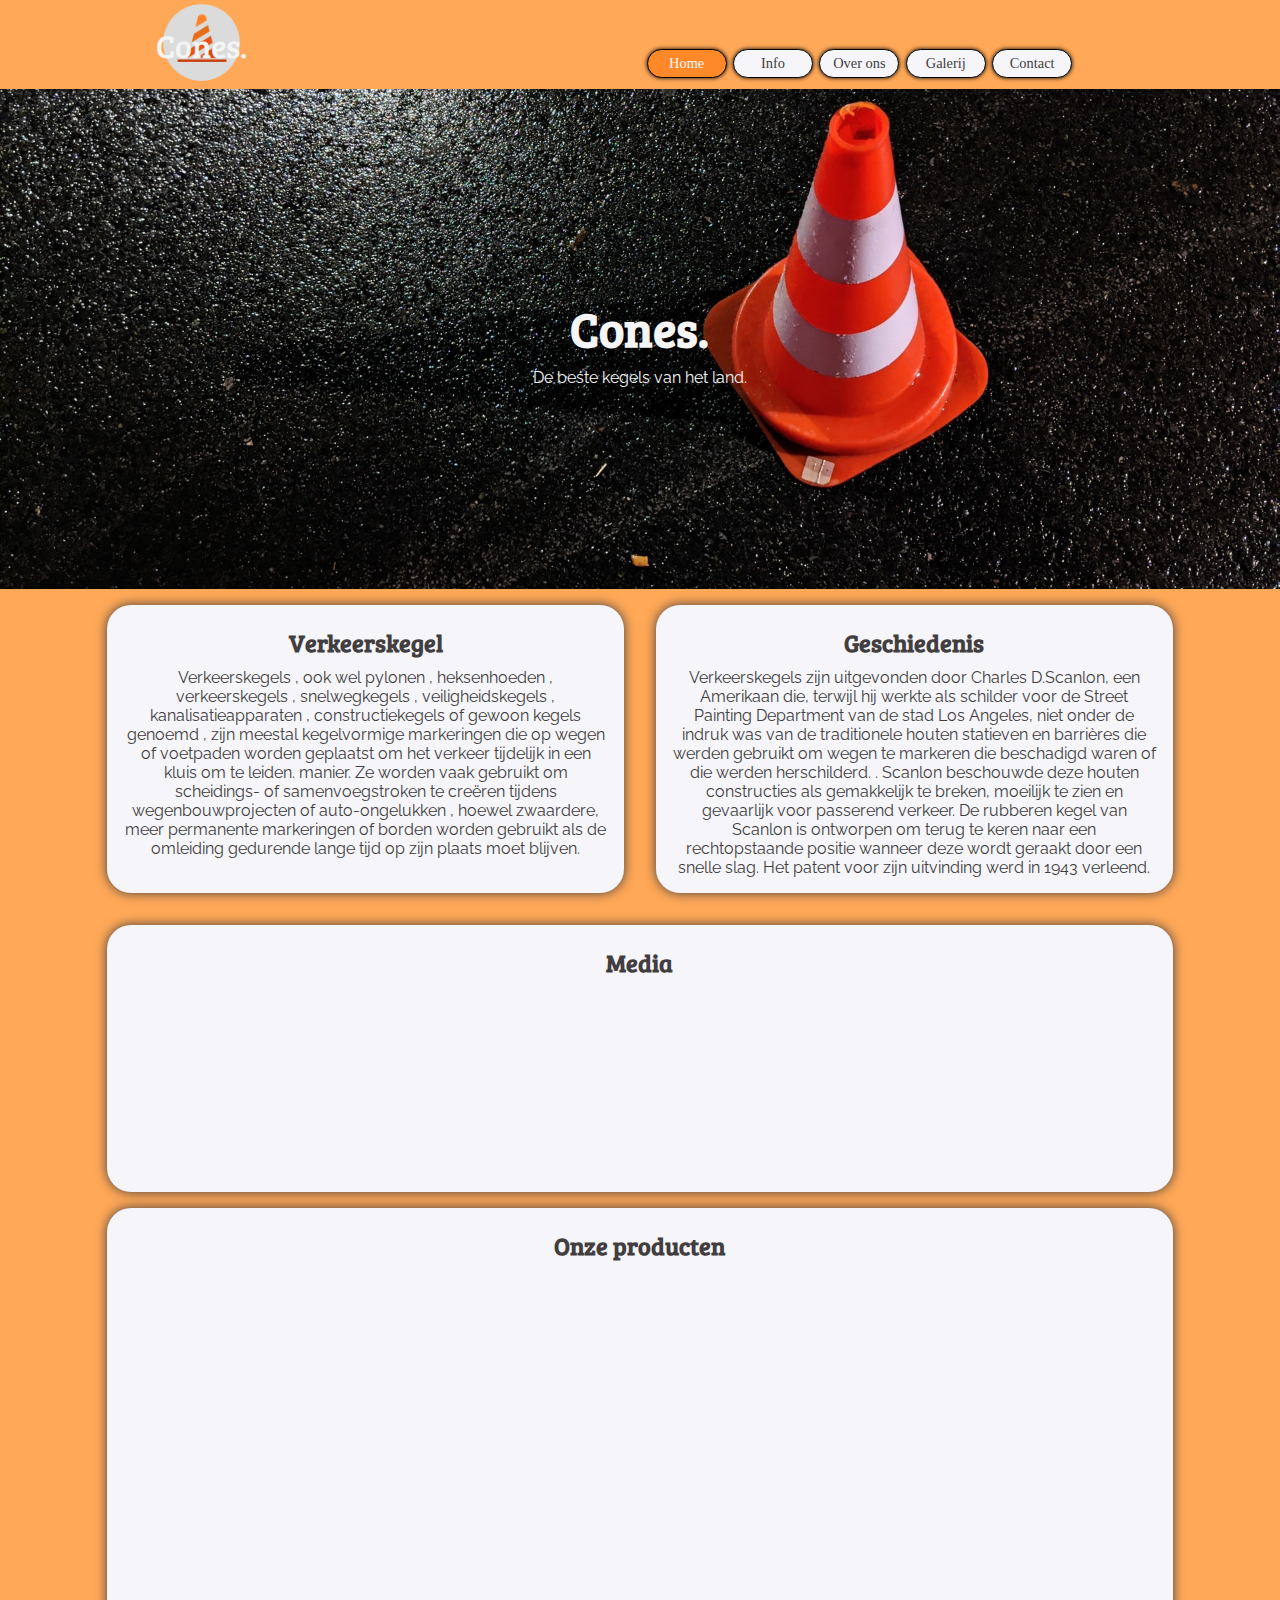
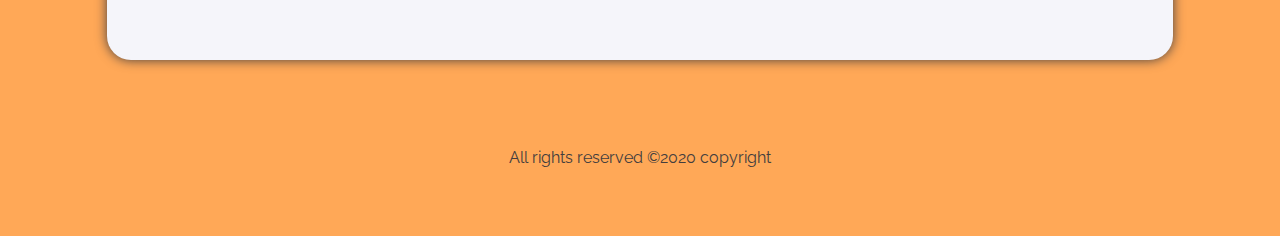
<file: index.html>
<!DOCTYPE html>
<html lang="nl">

<head>
    <link rel="stylesheet" href="https://use.fontawesome.com/releases/v5.14.0/css/all.css" integrity="sha384-HzLeBuhoNPvSl5KYnjx0BT+WB0QEEqLprO+NBkkk5gbc67FTaL7XIGa2w1L0Xbgc" crossorigin="anonymous">
    <link rel="stylesheet" href="css/cones-style.css">
    <meta charset="UTF-8">
    <meta name="viewport" content="width=device-width, initial-scale=1.0">
    <title>Cones. BV</title>
</head>

<body>
    <div class="main-head">
        <div class="main-head-text">
            <h1>Cones.</h1>
            <p>De beste kegels van het land.</p>
        </div>
        <img src="images/hero-img.jpg" alt="Cone on fresh tarmac">
    </div>

    <!-- Header with nav menu -->
    <header>
        <a href="index.html" class="logo">
            <span>Cones.</span>
            <img src="images/logo2.png" alt="logo of a traffic cone">
        </a>
        <nav>
            <ul class="menu">
                <li class="current">
                    <a class="current" href="#">Home</a>
                </li>
                <li>
                    <a class="dropbtn" id="current" onclick="subMenu()">Info</a>
                    <ul class="dropdown-content" id="myDropdown">
                        <li>
                            <a href="info.html#info-pricing">Prijzen</a>
                        </li>
                        <li>
                            <a href="info.html#info-returns">Retour</a>
                        </li>
                        <li>
                            <a href="info.html#info-infographic">Infograph</a>
                        </li>
                    </ul>
                    <li>
                        <a href="about.html">Over ons</a>
                    </li>
                    <li>
                        <a href="gallery.html">Galerij</a>
                    </li>
                    <li>
                        <a href="contact.html">Contact</a>
                    </li>
            </ul>
        </nav>
    </header>
    <!-- Hero -->

    <main>
        <!-- Articles -->
        <div class="article-wrapper">
            <article class="article-one column-style">
                <h2>Verkeerskegel</h2>
                <p>Verkeerskegels , ook wel pylonen , heksenhoeden , verkeerskegels , snelwegkegels , veiligheidskegels , kanalisatieapparaten , constructiekegels of gewoon kegels genoemd , zijn meestal kegelvormige markeringen die op wegen of voetpaden
                    worden geplaatst om het verkeer tijdelijk in een kluis om te leiden. manier. Ze worden vaak gebruikt om scheidings- of samenvoegstroken te creëren tijdens wegenbouwprojecten of auto-ongelukken , hoewel zwaardere, meer permanente markeringen
                    of borden worden gebruikt als de omleiding gedurende lange tijd op zijn plaats moet blijven.</p>
            </article>
            <article class="article-two column-style">
                <h2>Geschiedenis</h2>
                <p>Verkeerskegels zijn uitgevonden door Charles D.Scanlon, een Amerikaan die, terwijl hij werkte als schilder voor de Street Painting Department van de stad Los Angeles, niet onder de indruk was van de traditionele houten statieven en barrières
                    die werden gebruikt om wegen te markeren die beschadigd waren of die werden herschilderd. . Scanlon beschouwde deze houten constructies als gemakkelijk te breken, moeilijk te zien en gevaarlijk voor passerend verkeer. De rubberen kegel
                    van Scanlon is ontworpen om terug te keren naar een rechtopstaande positie wanneer deze wordt geraakt door een snelle slag. Het patent voor zijn uitvinding werd in 1943 verleend.</p>
            </article>
        </div>
        <!-- Media -->
        <section class="media-content column-style">
            <h2>Media</h2>
            <div class="media-content-container intro-text">
                <img class="media-item" id="item-1" src="images/alley-cone.jpg" alt="Cone on a constructed sidewalk">
                <iframe class="media-item" id="item-2" src="https://www.youtube.com/embed/eRoZKn79w4U"></iframe>
                <iframe class="media-item" id="item-3" src="https://www.youtube.com/embed/5I14TK0ylDo"></iframe>
                <video controls class="media-item" id="item-4">
                <source src="videos/honeywell-cone.mp4" type="video/mp4">
            </video>
                <img class="media-item" id="item-5" src="images/garage-cone.jpg" alt="cones blocking garage">
            </div>
        </section>
        <!-- Cards -->
        <section class="card-container column-style">
            <h2>Onze producten</h2>
            <div class="card-wrapper intro-card">
                <div class="card" id="card-1">
                    <img src="images/cone-sidewalk.jpg" alt="Cone on sidewalk">
                    <div class="card-text">
                        <h3>Robuust</h3>
                        <p>Onze pionnen zijn zeer robuust gemaakt en kunnen tegen alle omstandigheden. De pionnen zijn van uitstekende kwaliteit!</p>
                    </div>
                </div>
                <div class="card" id="card-2">
                    <img src="images/grass-cone.jpg" alt="Cone sticking out of high grass">
                    <div class="card-text">
                        <h3>Highly Visible</h3>
                        <p>Onze pionnen zijn speciaal gecoat zodat niet alleen het zilvere reflecteert maar de hele pion.</p>
                    </div>
                </div>
                <div class="card" id="card-3">
                    <img src="images/heart-cone.jpg" alt="Large cone with graffiti heart">
                    <div class="card-text">
                        <h3>Duurzaam</h3>
                        <p>Al onze pionnen worden duurzaam gefabriceerd door het gebruik van alleen gerecycled materiaal.</p>
                    </div>
                </div>
            </div>
        </section>
    </main>
    <footer>
        <div class="icon-container">
            <a href="https://www.facebook.com/"><i class="fab fa-facebook"></i></a>
            <a href="https://twitter.com/?lang=en"><i class="fab fa-twitter"></i></a>
            <a href="https://www.instagram.com/?hl=en"><i class="fab fa-instagram"></i></a>
            <a href="https://www.snapchat.com/l/nl-nl/"><i class="fab fa-snapchat"></i></a>
            <a href="https://nl.pinterest.com/"><i class="fab fa-pinterest"></i></a>
        </div>
        <p>All rights reserved &copy;2020 copyright</p>
    </footer>

    <script src="javascript/index.js"></script>
</body>

</html>
</file>
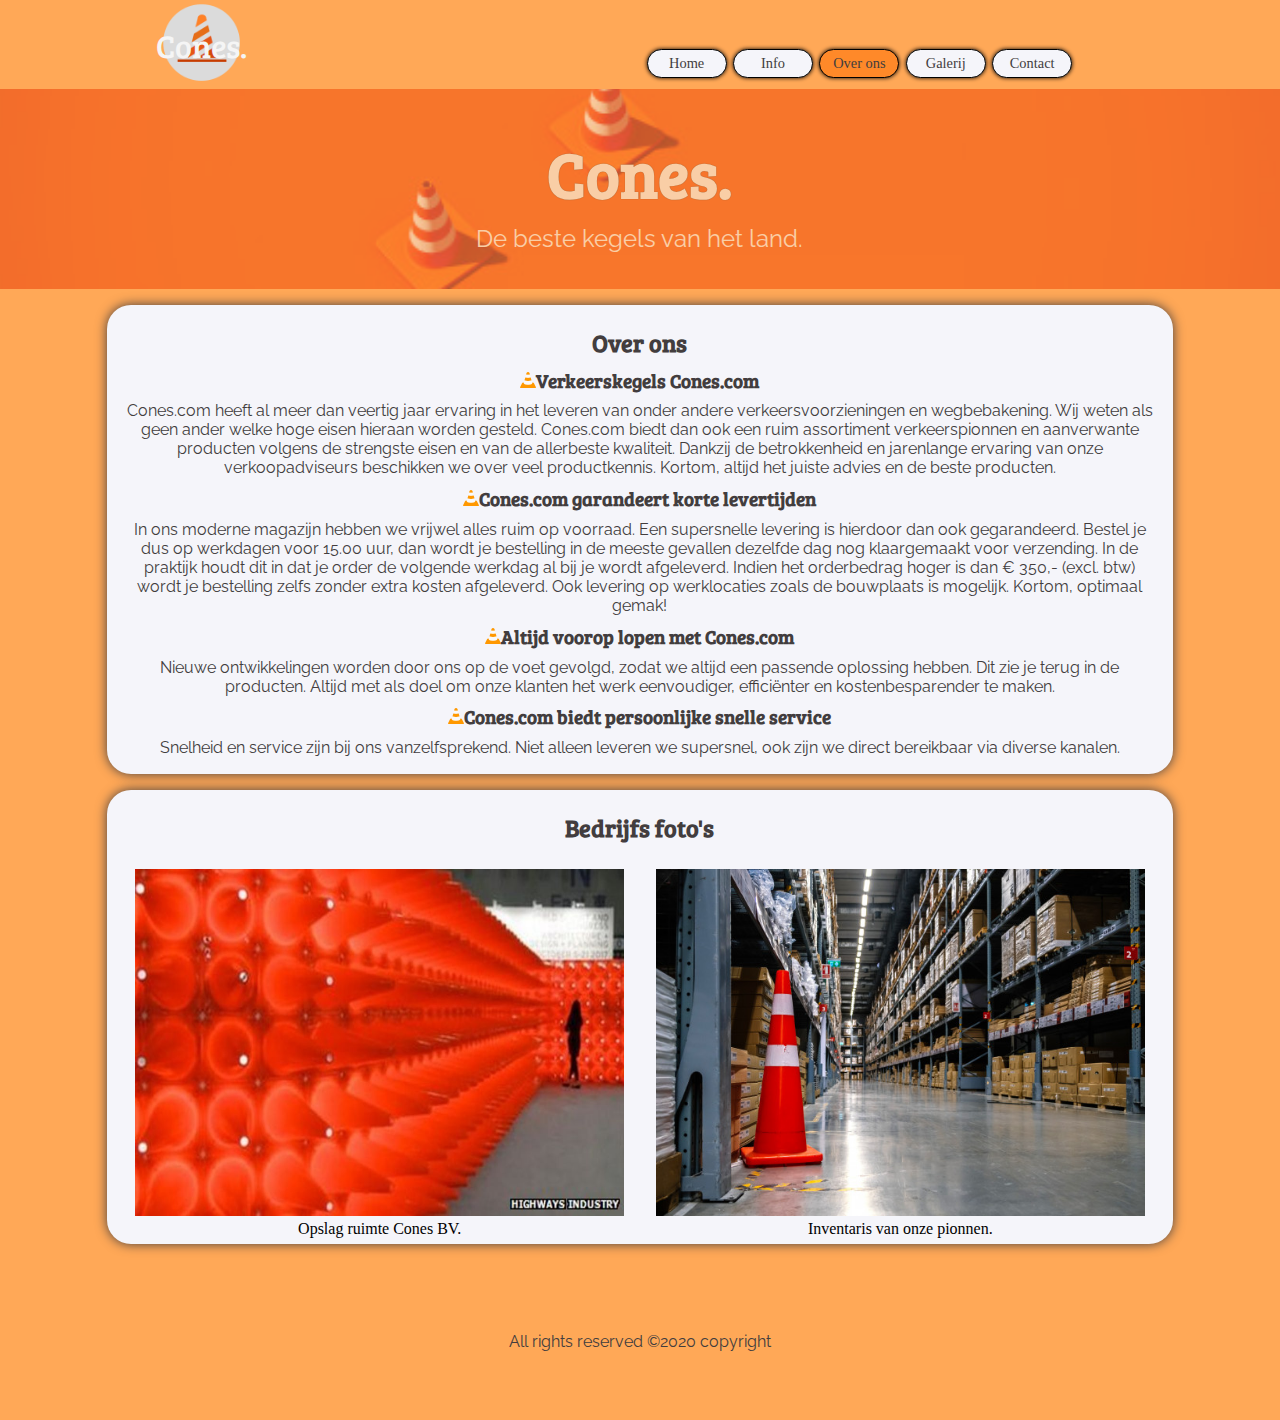
<file: about.html>
<!DOCTYPE html>
<html lang="zxx">

<head>
    <link rel="stylesheet" href="https://use.fontawesome.com/releases/v5.14.0/css/all.css" integrity="sha384-HzLeBuhoNPvSl5KYnjx0BT+WB0QEEqLprO+NBkkk5gbc67FTaL7XIGa2w1L0Xbgc" crossorigin="anonymous">
    <link rel="stylesheet" href="css/cones-style.css">
    <meta charset="UTF-8">
    <meta name="viewport" content="width=device-width, initial-scale=1.0">
    <title>Over Cones.</title>
</head>

<body>
    <div class="sub-page-head">
        <div class="text-appear">
            <h1>Cones.</h1>
            <p>De beste kegels van het land.</p>
        </div>
        <img src="./images/sub-page-hero-img.jpg" alt="">
    </div>
    <!-- Header with nav menu -->
    <header>
        <a href="index.html" class="logo">
            <span>Cones.</span>
            <img src="images/logo2.png" alt="logo of a traffic cone">
        </a>
        <nav>
            <ul class="menu">
                <li>
                    <a href="index.html">Home</a>
                </li>
                <li>
                    <a class="dropbtn" onclick="subMenu()">Info</a>
                    <ul class="dropdown-content" id="myDropdown">
                        <li>
                            <a href="info.html#info-pricing">Prijzen</a>
                        </li>
                        <li>
                            <a href="info.html#info-returns">Retour</a>
                        </li>
                        <li>
                            <a href="info.html#info-infographic">Infograph</a>
                        </li>
                    </ul>
                    <li class="current">
                        <a href="about.html">Over ons</a>
                    </li>
                    <li>
                        <a href="gallery.html">Galerij</a>
                    </li>
                    <li>
                        <a href="#">Contact</a>
                    </li>
            </ul>
        </nav>
    </header>
    <main>
        <section class="column-style">
            <h2>Over ons</h2>
            <h3 class="head-style">Verkeerskegels Cones.com</h3>
            <p>Cones.com heeft al meer dan veertig jaar ervaring in het leveren van onder andere verkeersvoorzieningen en wegbebakening. Wij weten als geen ander welke hoge eisen hieraan worden gesteld. Cones.com biedt dan ook een ruim assortiment verkeerspionnen
                en aanverwante producten volgens de strengste eisen en van de allerbeste kwaliteit. Dankzij de betrokkenheid en jarenlange ervaring van onze verkoopadviseurs beschikken we over veel productkennis. Kortom, altijd het juiste advies en de
                beste producten.</p>
            <h3 class="head-style">Cones.com garandeert korte levertijden</h3>
            <p>In ons moderne magazijn hebben we vrijwel alles ruim op voorraad. Een supersnelle levering is hierdoor dan ook gegarandeerd. Bestel je dus op werkdagen voor 15.00 uur, dan wordt je bestelling in de meeste gevallen dezelfde dag nog klaargemaakt
                voor verzending. In de praktijk houdt dit in dat je order de volgende werkdag al bij je wordt afgeleverd. Indien het orderbedrag hoger is dan € 350,- (excl. btw) wordt je bestelling zelfs zonder extra kosten afgeleverd. Ook levering op
                werklocaties zoals de bouwplaats is mogelijk. Kortom, optimaal gemak!</p>
            <h3 class="head-style">Altijd voorop lopen met Cones.com</h3>
            <p> Nieuwe ontwikkelingen worden door ons op de voet gevolgd, zodat we altijd een passende oplossing hebben. Dit zie je terug in de producten. Altijd met als doel om onze klanten het werk eenvoudiger, efficiënter en kostenbesparender te maken.</p>
            <h3 class="head-style">Cones.com biedt persoonlijke snelle service</h3>
            <p>Snelheid en service zijn bij ons vanzelfsprekend. Niet alleen leveren we supersnel, ook zijn we direct bereikbaar via diverse kanalen.
            </p>
        </section>
        <section class="column-style">
            <h2>Bedrijfs foto's</h2>
            <div class="figure-wrapper">
                <figure>
                    <img src="images/about-images/cone-storage.jpg" alt="stacked traffic cones">
                    <figcaption>Opslag ruimte Cones BV.</figcaption>
                </figure>
                <figure class="figure-2">
                    <img src="images/about-images/cone-inventory.jpg" alt="storage - inventory">
                    <figcaption>Inventaris van onze pionnen.</figcaption>
                </figure>
            </div>
        </section>
    </main>
    <footer>
        <div class="icon-container">
            <a href="https://www.facebook.com/"><i class="fab fa-facebook"></i></a>
            <a href="https://twitter.com/?lang=en"><i class="fab fa-twitter"></i></a>
            <a href="https://www.instagram.com/?hl=en"><i class="fab fa-instagram"></i></a>
            <a href="https://www.snapchat.com/l/nl-nl/"><i class="fab fa-snapchat"></i></a>
            <a href="https://nl.pinterest.com/"><i class="fab fa-pinterest"></i></a>
        </div>
        <p>All rights reserved &copy;2020 copyright</p>
    </footer>
    <script src="javascript/index.js"></script>
</body>



</html>
</file>
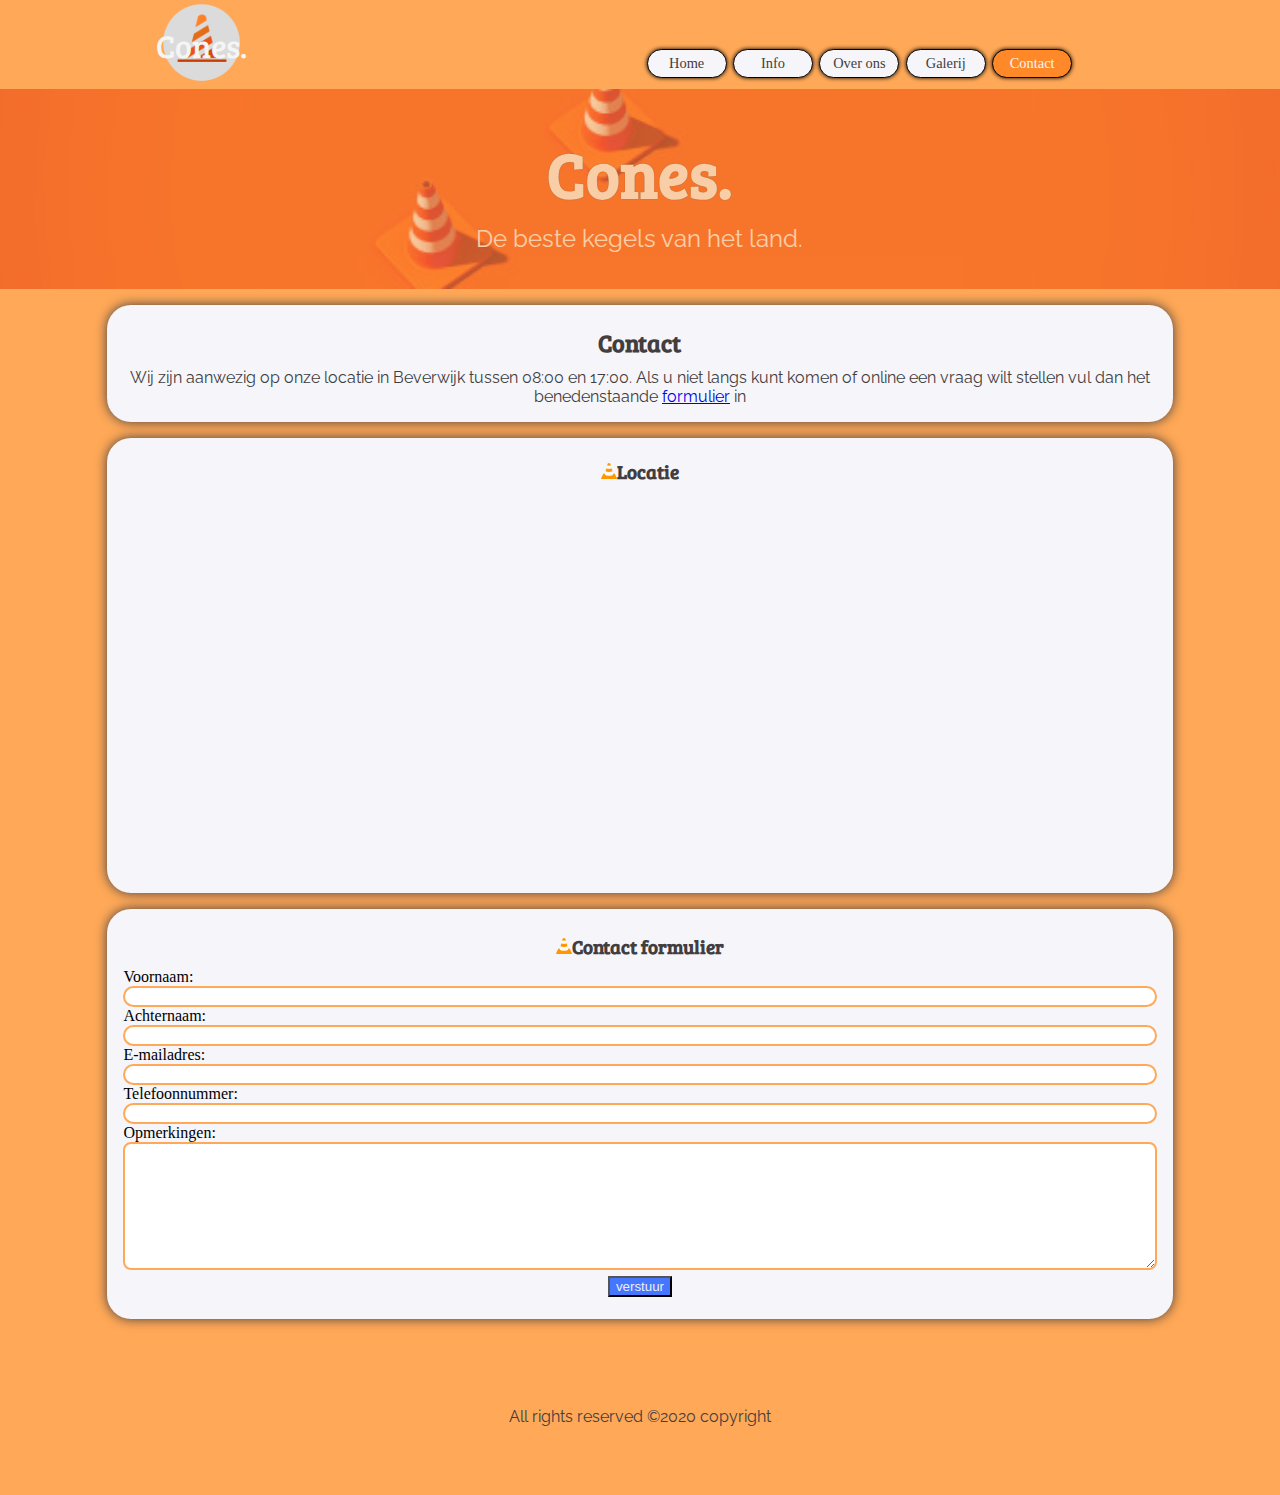
<file: contact.html>
<!DOCTYPE html>
<html lang="nl">

<head>
    <link rel="stylesheet" href="https://use.fontawesome.com/releases/v5.14.0/css/all.css" integrity="sha384-HzLeBuhoNPvSl5KYnjx0BT+WB0QEEqLprO+NBkkk5gbc67FTaL7XIGa2w1L0Xbgc" crossorigin="anonymous">
    <link rel="stylesheet" href="css/cones-style.css">
    <meta charset="UTF-8">
    <meta name="viewport" content="width=device-width, initial-scale=1.0">
    <title>Contact</title>
</head>

<body>
    <div class="sub-page-head">
        <div class="text-appear">
            <h1>Cones.</h1>
            <p>De beste kegels van het land.</p>
        </div>
        <img src="./images/sub-page-hero-img.jpg" alt="">
    </div>
    <!-- Header with nav menu -->
    <header>
        <a href="index.html" class="logo">
            <span>Cones.</span>
            <img src="images/logo2.png" alt="logo of a traffic cone">
        </a>
        <nav>
            <ul class="menu">
                <li>
                    <a href="index.html">Home</a>
                </li>
                <li>
                    <a class="dropbtn" onclick="subMenu()">Info</a>
                    <ul class="dropdown-content" id="myDropdown">
                        <li>
                            <a href="info.html#info-pricing">Prijzen</a>
                        </li>
                        <li>
                            <a href="info.html#info-returns">Retour</a>
                        </li>
                        <li>
                            <a href="info.html#info-infographic">Infograph</a>
                        </li>
                    </ul>
                    <li>
                        <a href="about.html">Over ons</a>
                    </li>
                    <li>
                        <a href="gallery.html">Galerij</a>
                    </li>
                    <li class="current">
                        <a class="current" href="#">Contact</a>
                    </li>
            </ul>
        </nav>
    </header>
    <main>
        <!-- Contact text-->
        <section class="column-style contact">
            <h2>Contact</h2>
            <p>Wij zijn aanwezig op onze locatie in Beverwijk tussen 08:00 en 17:00. Als u niet langs kunt komen of online een vraag wilt stellen vul dan het benedenstaande
                <a href="#contact-form">formulier</a> in</p>
        </section>
        <!-- Map -->
        <section class="map column-style">
            <h3 class="head-style">Locatie</h3>
            <iframe src="https://www.google.com/maps/embed?pb=!1m18!1m12!1m3!1d19440.22282479336!2d4.649215944288255!3d52.47863139564129!2m3!1f0!2f0!3f0!3m2!1i1024!2i768!4f13.1!3m3!1m2!1s0x47c5f07bc0d97b91%3A0x43b3a32205822774!2sBeverwijk!5e0!3m2!1sen!2snl!4v1600679650521!5m2!1sen!2snl"
                allowfullscreen="" aria-hidden="false" tabindex="0"></iframe>
        </section>
        <!-- Contact Form -->
        <section class="contact-form-container column-style">
            <h3 class="head-style">Contact formulier</h3>
            <form name="contact" action="http://jkorpela.fi/cgi-bin/echo.cgi" method="POST" id="contact-form">
                <ul>
                    <li>
                        <label for="voornaam">Voornaam: </label>
                        <input id="voornaam" type="text" name="voornaam" size="50" required autofocus="" title="Vul hier uw voornaam in">
                    </li>
                    <li>
                        <label for="achternaam">Achternaam: </label>
                        <input id="achternaam" type="text" name="achternaam" size="50" required title="Vul hier uw achternaam in">
                    </li>
                    <li>
                        <label for="email">E-mailadres: </label>
                        <input type="email" id="email" name="email" size="50" title="Een e-mail adres bevat tenminste &eacute;&eacute;n @ gevolgd door een domein zoals .nl of .com - bijvoorbeeld: naam@achternaam.nl">
                    </li>
                    <li>
                        <label for="tel">Telefoonnummer: </label>
                        <input type="tel" id="tel" name="tel" size="11" title="Vul hier uw telefoonnummer in" minlength="10" maxlength="11">
                    </li>
                    <li>
                        <label for="opmerkingen">Opmerkingen:</label>
                        <textarea id="opmerkingen" title="Vul hier uw opmerking(en) in" name="opmerkingen" rows="8" cols="40" required form="contact-form"></textarea>
                    </li>
                    <li>
                        <button type="submit" form="contact-form" value="Submit" title="klik hier om uw vakantie te boeken">verstuur</button>
                    </li>
                </ul>
            </form>
        </section>
    </main>
    <footer>
        <div class="icon-container">
            <a href="https://www.facebook.com/"><i class="fab fa-facebook"></i></a>
            <a href="https://twitter.com/?lang=en"><i class="fab fa-twitter"></i></a>
            <a href="https://www.instagram.com/?hl=en"><i class="fab fa-instagram"></i></a>
            <a href="https://www.snapchat.com/l/nl-nl/"><i class="fab fa-snapchat"></i></a>
            <a href="https://nl.pinterest.com/"><i class="fab fa-pinterest"></i></a>
        </div>
        <p>All rights reserved &copy;2020 copyright</p>
    </footer>
    <script src="javascript/index.js"></script>
</body>

</html>
</file>
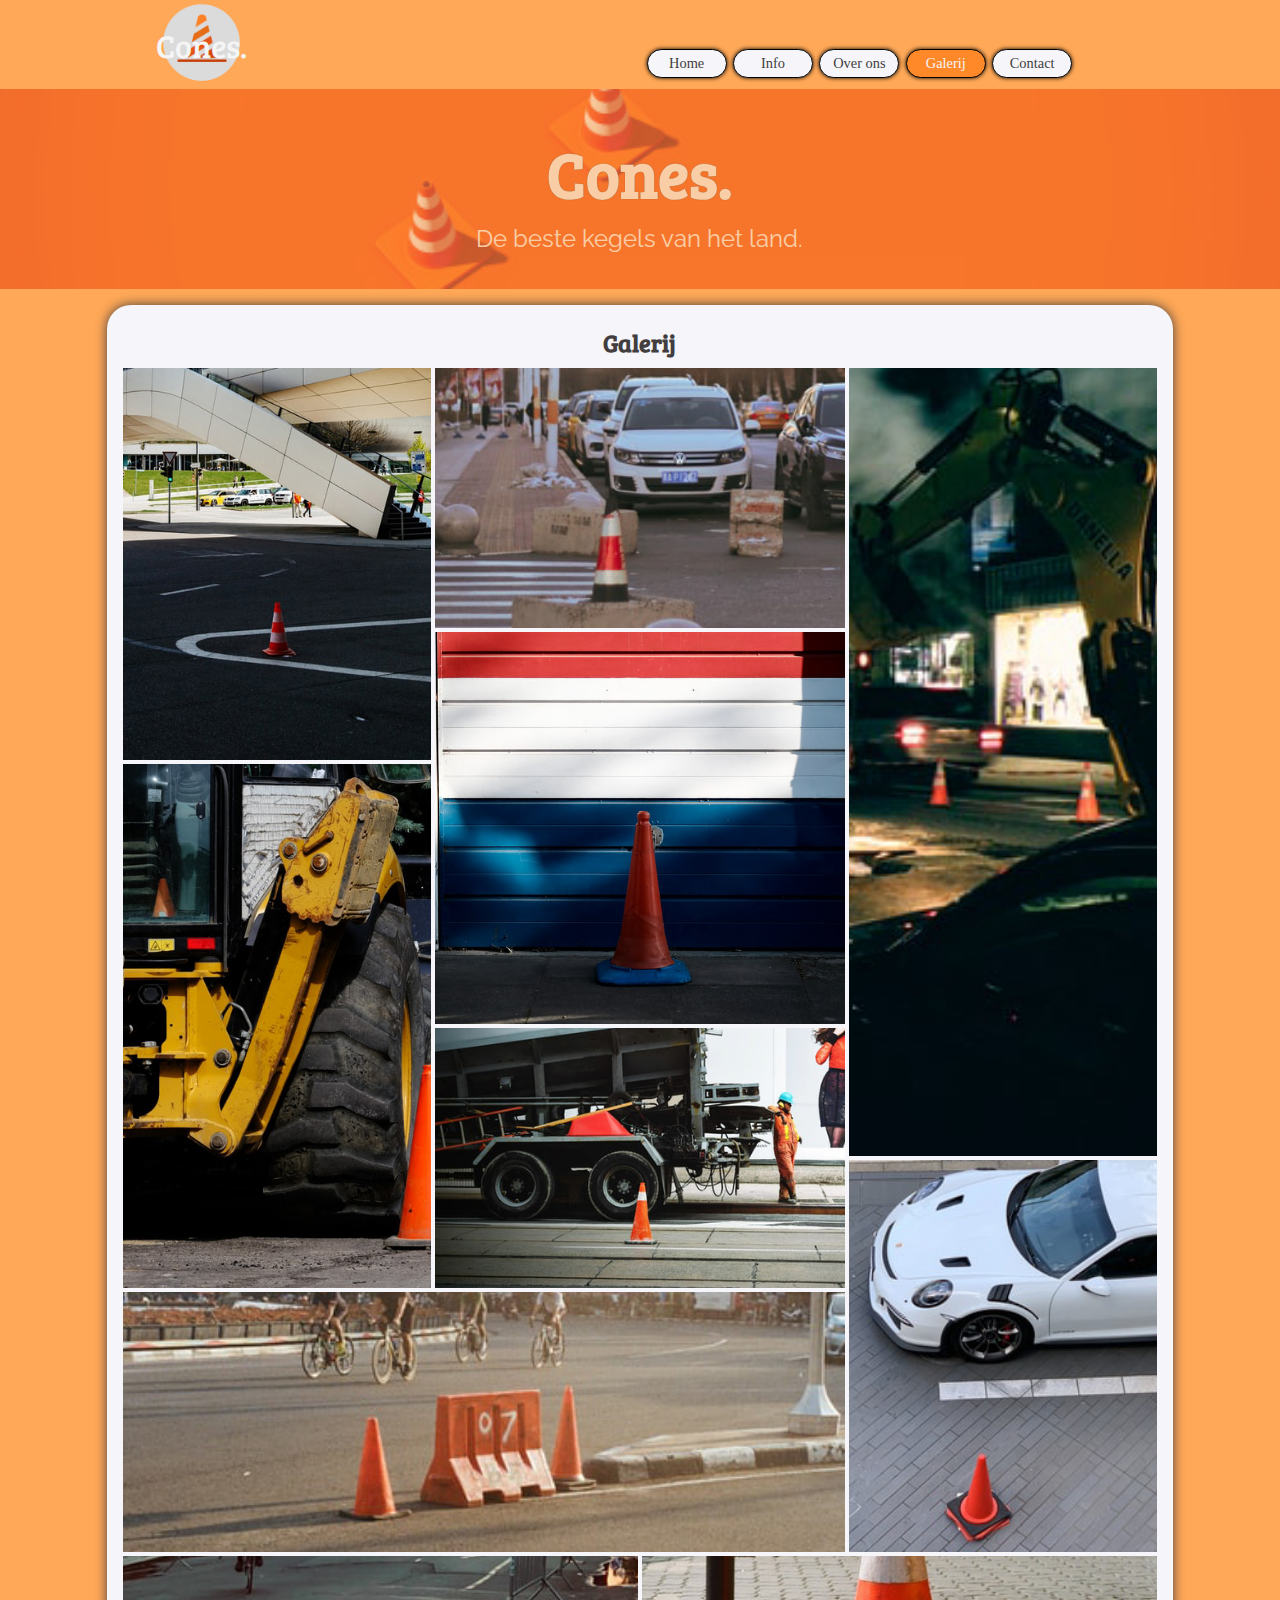
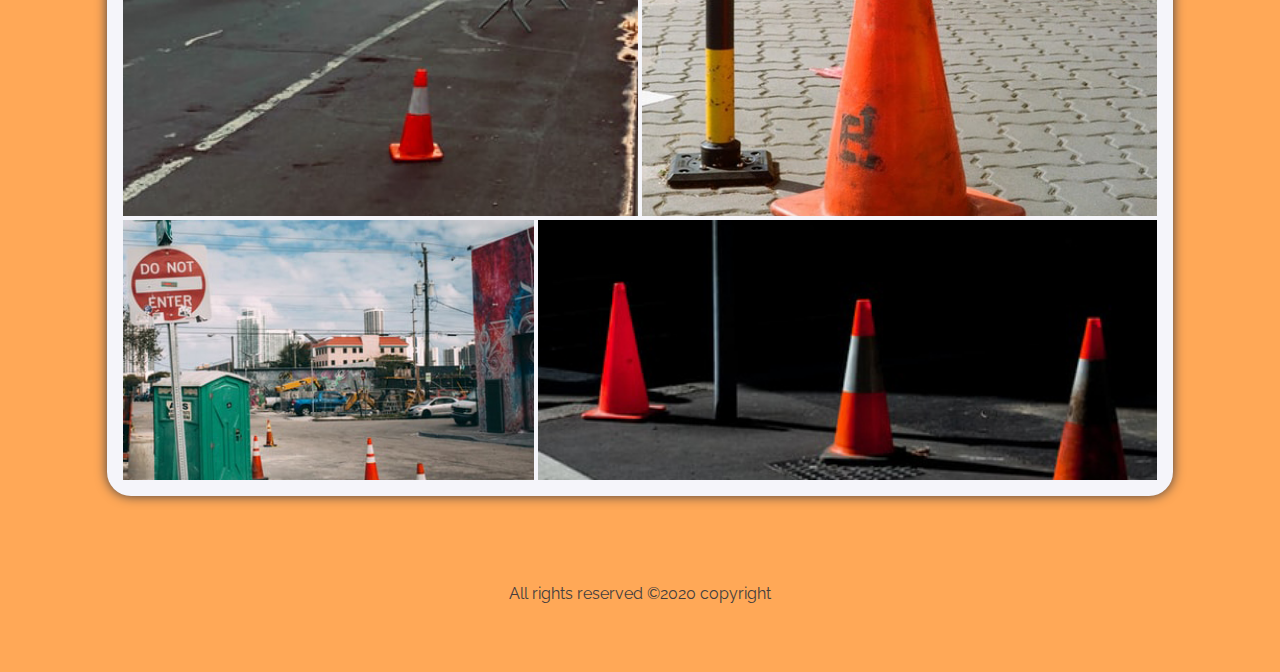
<file: gallery.html>
<!DOCTYPE html>
<html lang="nl">

<head>
    <link rel="stylesheet" href="https://use.fontawesome.com/releases/v5.14.0/css/all.css" integrity="sha384-HzLeBuhoNPvSl5KYnjx0BT+WB0QEEqLprO+NBkkk5gbc67FTaL7XIGa2w1L0Xbgc" crossorigin="anonymous">
    <link rel="stylesheet" href="css/cones-style.css">
    <meta charset="UTF-8">
    <meta name="viewport" content="width=device-width, initial-scale=1.0">
    <title>Galerij</title>
</head>

<body>
    <div class="sub-page-head">
        <div class="text-appear">
            <h1>Cones.</h1>
            <p>De beste kegels van het land.</p>
        </div>
        <img src="./images/sub-page-hero-img.jpg" alt="">
    </div>
    <!-- Header with nav menu -->
    <header>
        <a href="index.html" class="logo">
            <span>Cones.</span>
            <img src="images/logo2.png" alt="logo of a traffic cone">
        </a>
        <nav>
            <ul class="menu">
                <li>
                    <a href="index.html">Home</a>
                </li>
                <li>
                    <a class="dropbtn" onclick="subMenu()">Info</a>
                    <ul class="dropdown-content" id="myDropdown">
                        <li>
                            <a href="info.html#prijzen">Prijzen</a>
                        </li>
                        <li>
                            <a href="info.html#retour">Retour</a>
                        </li>
                        <li>
                            <a href=" info.html#info-infographic ">Infograph</a>
                        </li>
                    </ul>
                    <li>
                        <a href="about.html ">Over ons</a>
                    </li>
                    <li class="current ">
                        <a class="current " href="# ">Galerij</a>
                    </li>
                    <li>
                        <a href="contact.html ">Contact</a>
                    </li>
            </ul>
        </nav>
    </header>
    <main>
        <section class="column-style ">
            <h2>Galerij</h2>
            <div class="gallery-grid ">
                <img src="images/gallery-images/bmw-cone.jpg " class="gallery-item-1 " alt="small cone in front of BMW office ">
                <img src="images/gallery-images/concrete-cone.jpg " class="gallery-item-2 " alt="Cone on top of concrete block ">
                <img src="images/gallery-images/dark-cone.jpg " class="gallery-item-3 " alt="Road workers at night ">
                <img src="images/gallery-images/flag-cone.jpg " class="gallery-item-4 " alt="Cone with garage as background painted as dutch flag ">
                <img src="images/gallery-images/machine-cone.jpg " class="gallery-item-5 " alt="Cone next to digging machine ">
                <img src="images/gallery-images/porsche-cone.jpg " class="gallery-item-6 " alt="Cone next to a Porsche ">
                <img src="images/gallery-images/road-cone.jpg " class="gallery-item-7 " alt="Cone on a split ">
                <img src="images/gallery-images/roadworkers-cone.jpg " class="gallery-item-8 " alt="roadworkers ">
                <img src="images/gallery-images/side-cone.jpg " class="gallery-item-9 " alt="Cone on side road ">
                <img src="images/gallery-images/single-cone.jpg " class="gallery-item-10 " alt="Single cone on sidewalk ">
                <img src="images/gallery-images/stopsign-cone.jpg " class="gallery-item-11 " alt="Coens with stop sign ">
                <img src="images/gallery-images/tripple-cone.jpg " class="gallery-item-12 " alt="3 cones in a row ">
            </div>
        </section>
    </main>
    <footer>
        <div class="icon-container ">
            <a href="https://www.facebook.com/ "><i class="fab fa-facebook "></i></a>
            <a href="https://twitter.com/?lang=en "><i class="fab fa-twitter "></i></a>
            <a href="https://www.instagram.com/?hl=en "><i class="fab fa-instagram "></i></a>
            <a href="https://www.snapchat.com/l/nl-nl/ "><i class="fab fa-snapchat "></i></a>
            <a href="https://nl.pinterest.com/ "><i class="fab fa-pinterest "></i></a>
        </div>
        <p>All rights reserved &copy;2020 copyright</p>
    </footer>
    <script src="javascript/index.js "></script>
</body>

</html>
</file>
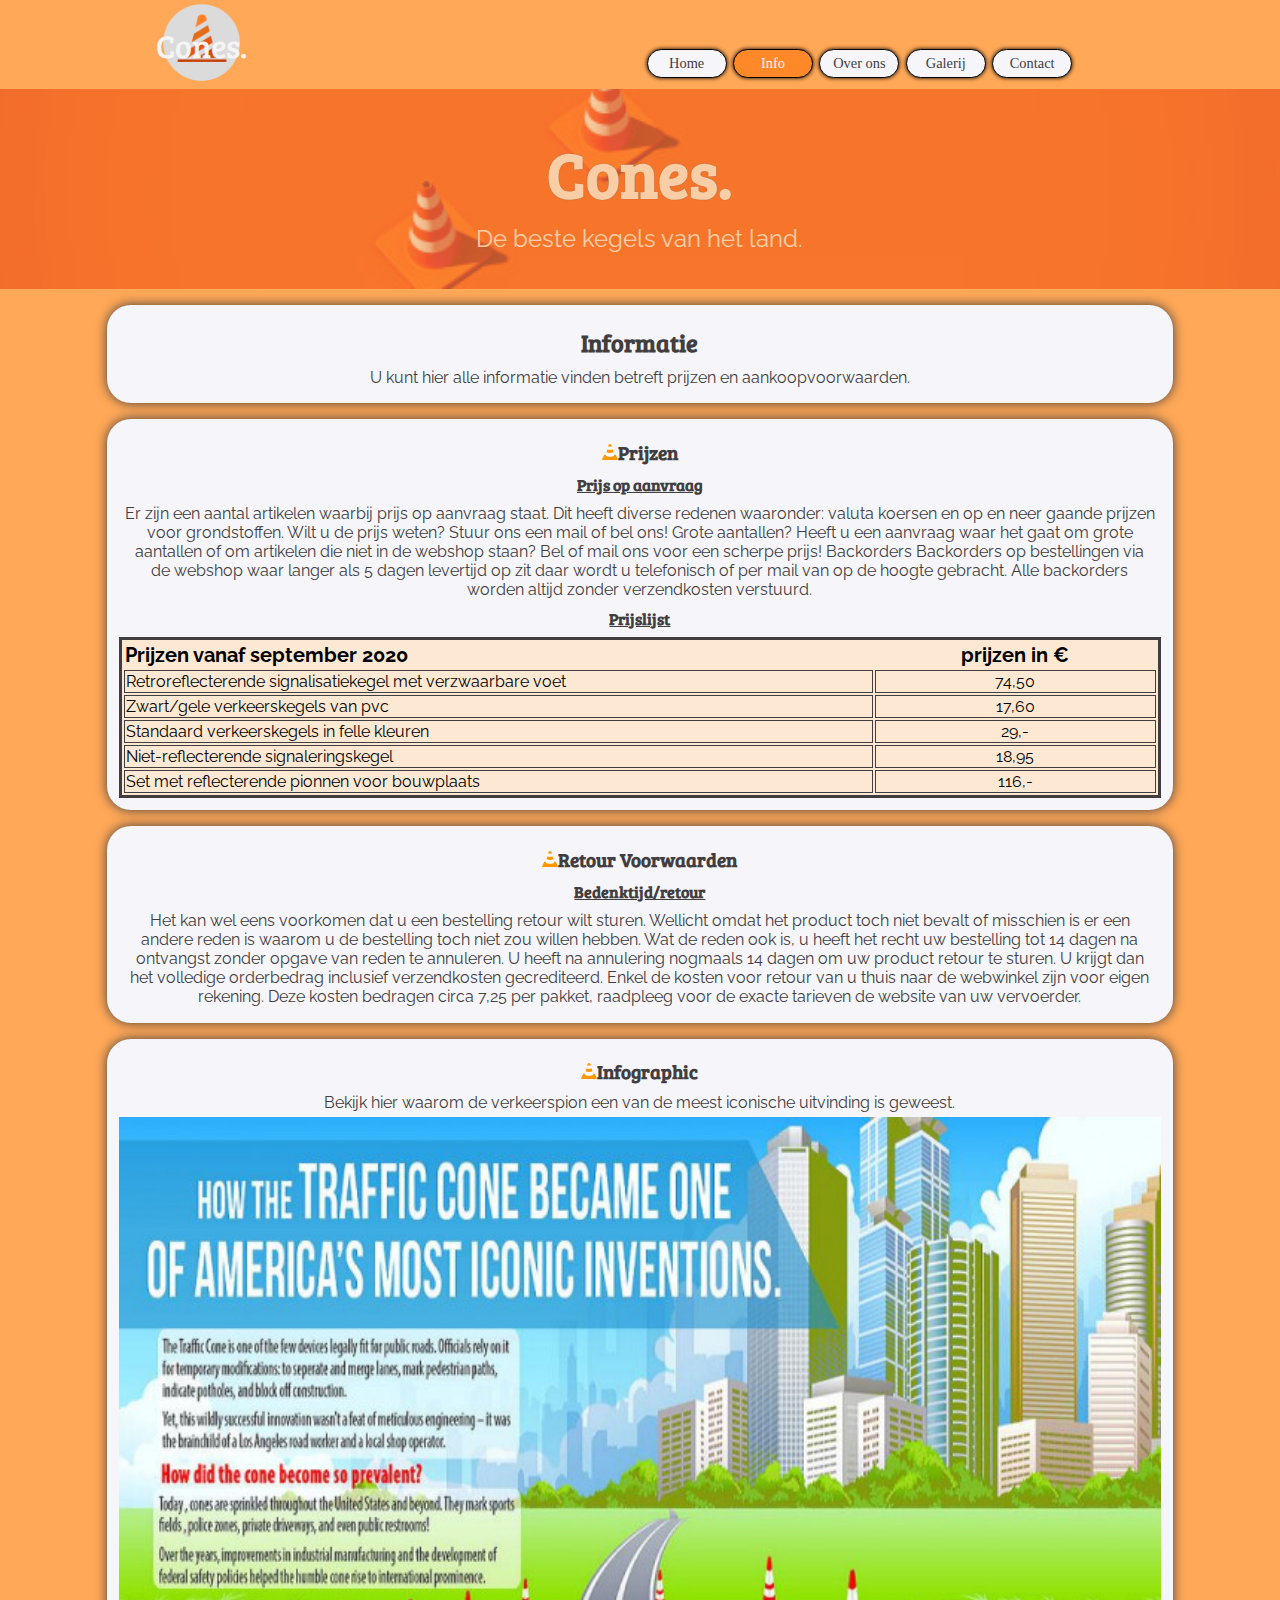
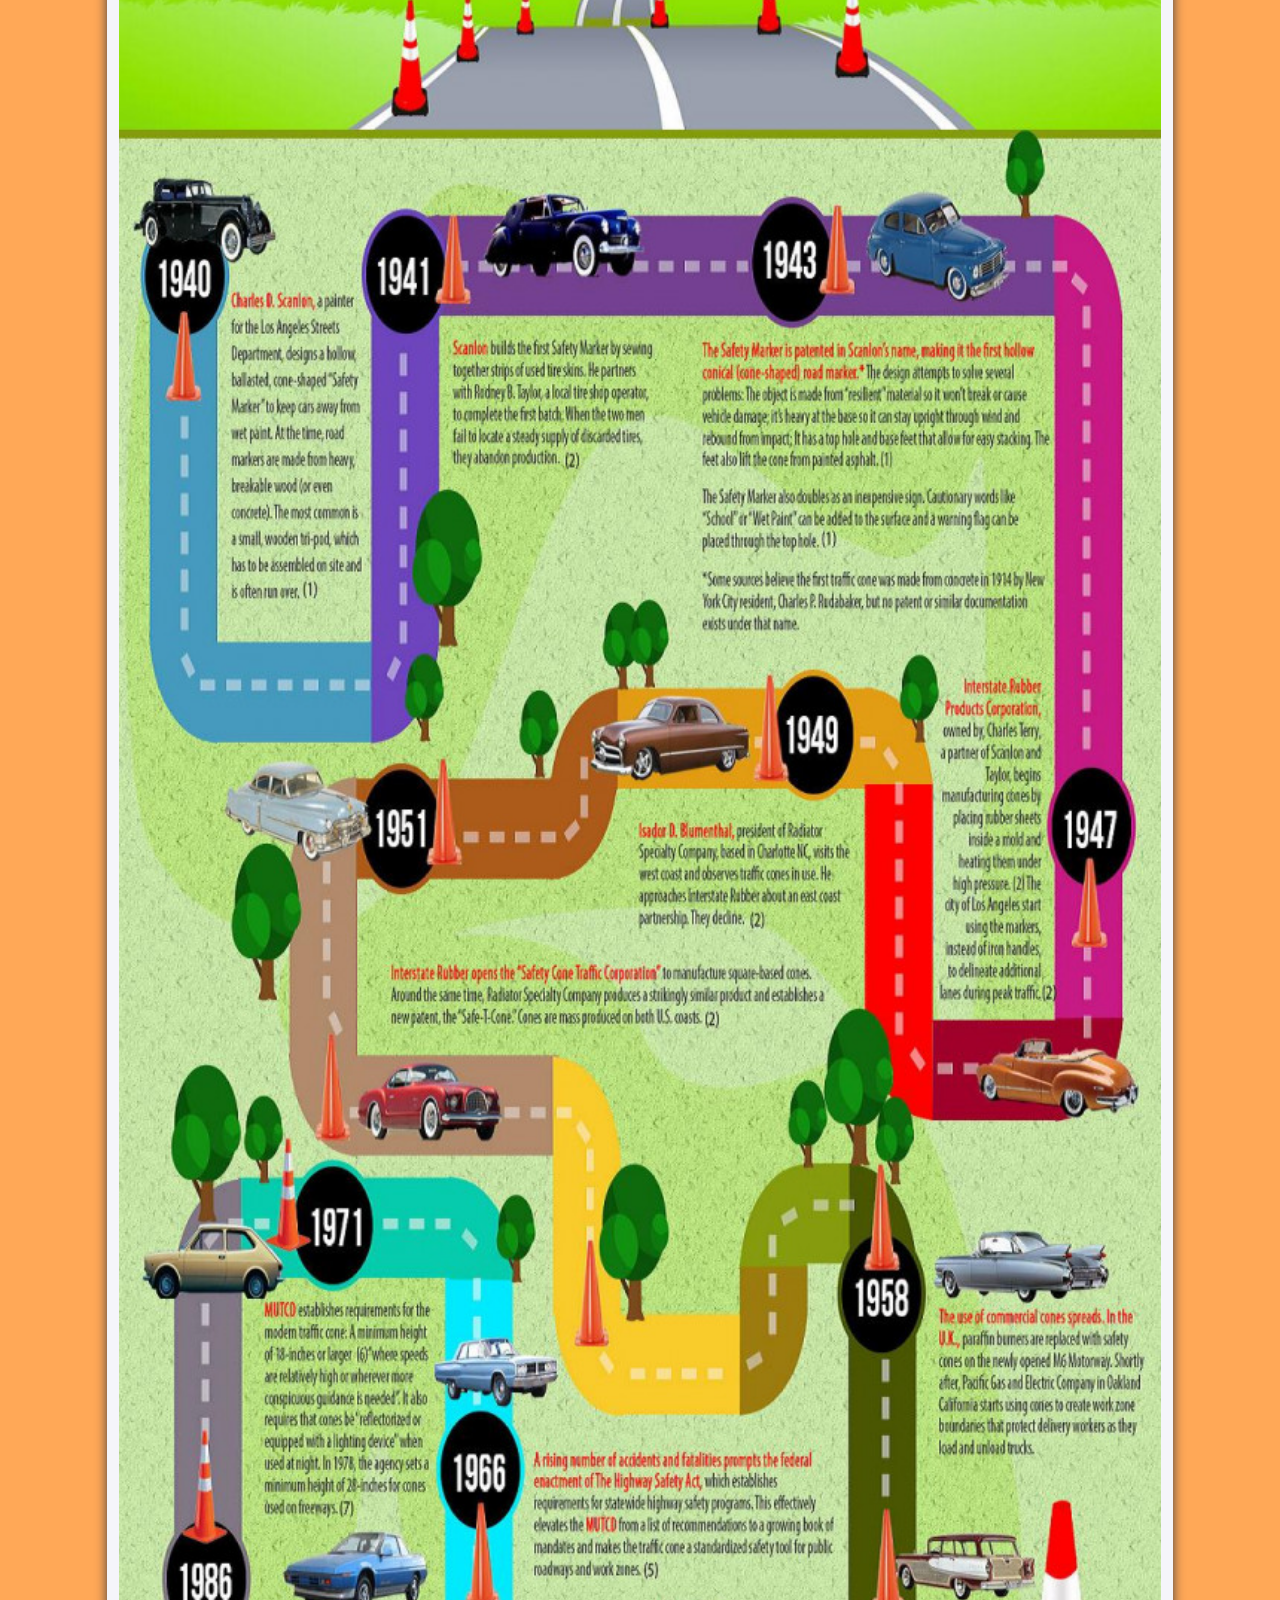
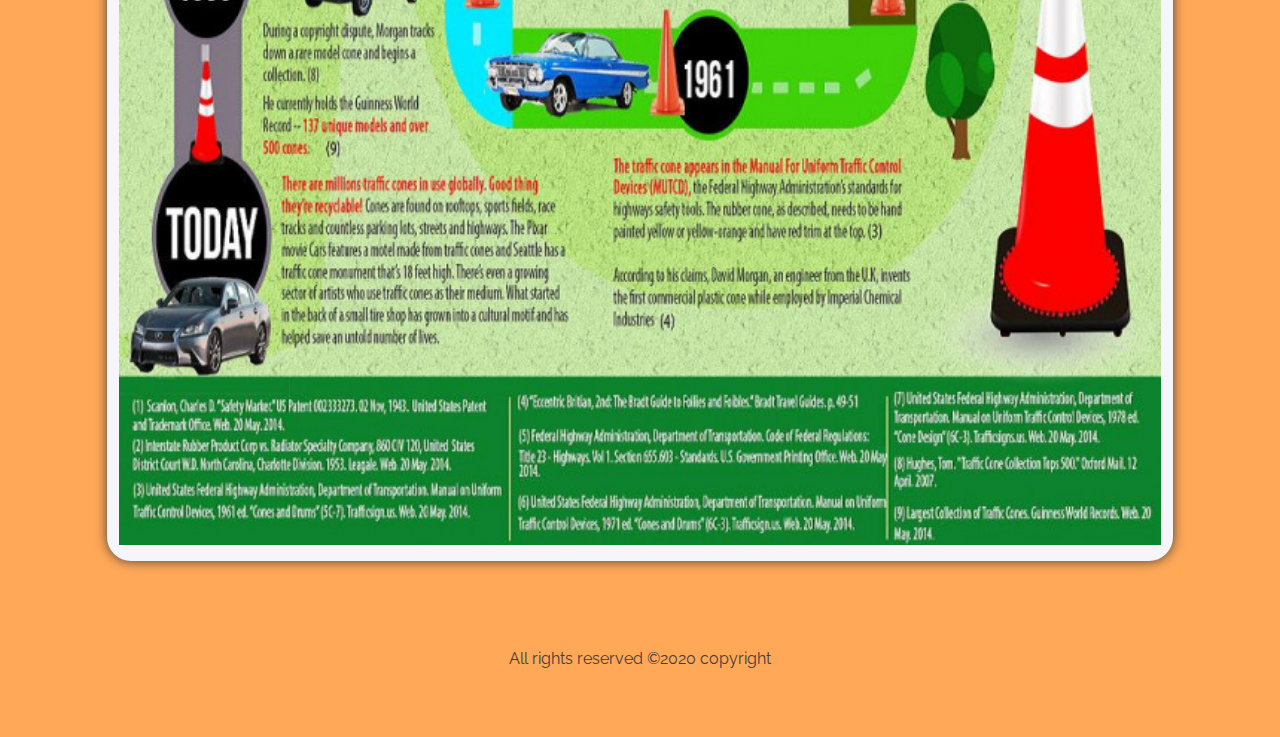
<file: info.html>
<!DOCTYPE html>
<html lang="nl">

<head>
    <link rel="stylesheet" href="https://use.fontawesome.com/releases/v5.14.0/css/all.css" integrity="sha384-HzLeBuhoNPvSl5KYnjx0BT+WB0QEEqLprO+NBkkk5gbc67FTaL7XIGa2w1L0Xbgc" crossorigin="anonymous">
    <link rel="stylesheet" href="css/cones-style.css">
    <meta charset="UTF-8">
    <meta name="viewport" content="width=device-width, initial-scale=1.0">
    <title>Info</title>
</head>

<body>
    <div class="sub-page-head">
        <div class="text-appear">
            <h1>Cones.</h1>
            <p>De beste kegels van het land.</p>
        </div>
        <img src="./images/sub-page-hero-img.jpg" alt="">
    </div>
    <!-- Header with nav menu -->
    <header>
        <a href="index.html" class="logo">
            <span id="header-head">Cones.</span>
            <img src="images/logo2.png" alt="logo of a traffic cone">
        </a>
        <nav>
            <ul class="menu">
                <li>
                    <a href="index.html">Home</a>
                </li>
                <li class="current">
                    <a class="dropbtn current" onclick="subMenu()">Info</a>
                    <ul class="dropdown-content" id="myDropdown">
                        <li>
                            <a href="#info-pricing">Prijzen</a>
                        </li>
                        <li>
                            <a href="#info-returns">Retour</a>
                        </li>
                        <li>
                            <a href="#info-infographic">Infograph</a>
                        </li>
                    </ul>
                    <li>
                        <a href="about.html">Over ons</a>
                    </li>
                    <li>
                        <a href="gallery.html">Galerij</a>
                    </li>
                    <li>
                        <a href="contact.html">Contact</a>
                    </li>
            </ul>
        </nav>
    </header>
    <main>
        <!-- Articles -->
        <section class="column-style">
            <h2>Informatie</h2>
            <p>U kunt hier alle informatie vinden betreft prijzen en aankoopvoorwaarden.</p>
        </section>
        <section class="column-style">
            <h3 class="head-style" id="info-pricing">Prijzen</h3>
            <h4>Prijs op aanvraag</h4>
            <p>Er zijn een aantal artikelen waarbij prijs op aanvraag staat. Dit heeft diverse redenen waaronder: valuta koersen en op en neer gaande prijzen voor grondstoffen. Wilt u de prijs weten? Stuur ons een mail of bel ons! Grote aantallen? Heeft
                u een aanvraag waar het gaat om grote aantallen of om artikelen die niet in de webshop staan? Bel of mail ons voor een scherpe prijs! Backorders Backorders op bestellingen via de webshop waar langer als 5 dagen levertijd op zit daar wordt
                u telefonisch of per mail van op de hoogte gebracht. Alle backorders worden altijd zonder verzendkosten verstuurd.
            </p>
            <!-- Table Content -->
            <h4 id="prijslijst"> Prijslijst</h4>
            <div class="table-wrapper">
                <table>
                    <thead>
                        <tr>
                            <th>Prijzen vanaf september 2020</th>
                            <th>prijzen in &euro;</th>

                        </tr>
                    </thead>
                    <tbody>
                        <tr>
                            <td>Retroreflecterende signalisatiekegel met verzwaarbare voet</td>
                            <td>74,50</td>
                        </tr>
                        <tr>
                            <td>Zwart/gele verkeerskegels van pvc</td>
                            <td>17,60</td>
                        </tr>
                        <tr>
                            <td>Standaard verkeerskegels in felle kleuren</td>
                            <td>29,-</td>
                        </tr>
                        <tr>
                            <td>Niet-reflecterende signaleringskegel</td>
                            <td>18,95</td>
                        </tr>
                        <tr>
                            <td>Set met reflecterende pionnen voor bouwplaats</td>
                            <td>116,-</td>
                        </tr>
                    </tbody>
                </table>
            </div>
        </section>
        <section class="column-style">
            <h3 class="head-style" id="info-returns">Retour Voorwaarden</h3>
            <h4>Bedenktijd/retour</h4>
            <p>Het kan wel eens voorkomen dat u een bestelling retour wilt sturen. Wellicht omdat het product toch niet bevalt of misschien is er een andere reden is waarom u de bestelling toch niet zou willen hebben. Wat de reden ook is, u heeft het recht
                uw bestelling tot 14 dagen na ontvangst zonder opgave van reden te annuleren. U heeft na annulering nogmaals 14 dagen om uw product retour te sturen. U krijgt dan het volledige orderbedrag inclusief verzendkosten gecrediteerd. Enkel de
                kosten voor retour van u thuis naar de webwinkel zijn voor eigen rekening. Deze kosten bedragen circa 7,25 per pakket, raadpleeg voor de exacte tarieven de website van uw vervoerder.
            </p>
        </section>
        <!-- Infograph -->
        <section class="infographic column-style">
            <h3 class="head-style" id="info-infographic">Infographic</h3>
            <p>Bekijk hier waarom de verkeerspion een van de meest iconische uitvinding is geweest.</p>
            <img src="./images/info-images/infographic.png" alt="a infographic telling about the history of the traffic cone">
        </section>
    </main>
    <footer>
        <div class="icon-container">
            <a href="https://www.facebook.com/"><i class="fab fa-facebook"></i></a>
            <a href="https://twitter.com/?lang=en"><i class="fab fa-twitter"></i></a>
            <a href="https://www.instagram.com/?hl=en"><i class="fab fa-instagram"></i></a>
            <a href="https://www.snapchat.com/l/nl-nl/"><i class="fab fa-snapchat"></i></a>
            <a href="https://nl.pinterest.com/"><i class="fab fa-pinterest"></i></a>
        </div>
        <p>All rights reserved &copy;2020 copyright</p>
    </footer>
    <script src="javascript/index.js"></script>
</body>

</html>
</file>
<file: css/cones-style.css>
/*General CSS Styles*/

@import url('https://fonts.googleapis.com/css2?family=Raleway&display=swap');
@import url('https://fonts.googleapis.com/css2?family=Bree+Serif&display=swap');
@import url('https://fonts.googleapis.com/css2?family=Raleway:wght@700&display=swap');
 :root {
    --backgroundColor: hsl(29, 100%, 67%);
    --columnColor: hsl(240, 29%, 97%);
    --TextAndBorderColor: hsl(348, 4%, 25%);
}

html {
    background-color: var(--columnColor);
    box-sizing: border-box;
}

*,
*:before,
*:after {
    box-sizing: inherit;
}

body {
    max-width: 1440px;
    display: grid;
    grid-template-columns: 1fr;
    grid-template-rows: auto;
    grid-template-areas: 'header' 'hero' 'main' 'footer';
    margin: 0 auto;
    background-color: var(--backgroundColor);
}

@media only screen and (min-width:768px) {
    body {
        grid-template-columns: 1fr 12fr 1fr;
        grid-template-areas: '. header .' 'hero hero hero' '. main .' '. footer .';
    }
}

h1 {
    padding: 0;
    margin: 0;
    font-size: 2.25rem;
    text-shadow: 0px 0px 1px black;
}

h1,
h2,
h3,
h4,
h5,
h6 {
    text-align: center;
    font-family: 'Bree Serif', serif;
    color: var(--TextAndBorderColor);
    margin: 0.55rem;
}

h4 {
    text-decoration: underline;
}

p {
    text-align: center;
    font-family: 'Raleway', sans-serif;
    color: var(--TextAndBorderColor);
    margin: 0.3rem;
}

img {
    inline-size: 100%;
}

.head-style:before {
    content: url('../images/vlc.png');
}

.column-style {
    margin: 1rem;
    padding: 0.75rem;
    background-color: var(--columnColor);
    border-radius: 1.5rem;
    box-shadow: 0px 0px 12px var(--TextAndBorderColor);
}

*:focus {
    outline: none;
}


/*Image with page title (index page)*/

.main-head {
    grid-area: hero;
    display: grid;
    grid-template-columns: repeat(5, 1fr);
    grid-template-rows: 500px;
}

.main-head img {
    grid-column: 1/6;
    grid-row: 1;
    inline-size: 100%;
    block-size: 100%;
    object-fit: cover;
}

.main-head-text {
    grid-column: 1/6;
    grid-row: 1;
    align-self: center;
    z-index: 5;
}

.main-head-text h1 {
    color: whitesmoke;
    font-size: 3rem;
}

.main-head-text p {
    color: whitesmoke;
}


/*Image with page title (sub-pages)*/

.sub-page-head {
    opacity: 0.5;
    grid-area: hero;
    display: grid;
    grid-template-columns: repeat(5, 1fr);
    grid-template-rows: 200px;
}

.sub-page-head img {
    grid-column: 1/6;
    grid-row: 1;
    inline-size: 100%;
    block-size: 100%;
    object-fit: cover;
}

.sub-page-head h1 {
    font-size: 4rem;
    color: whitesmoke;
}

.sub-page-head p {
    font-size: 1.5rem;
    color: whitesmoke;
}

.text-appear {
    grid-column: 1/6;
    grid-row: 1;
    align-self: center;
    z-index: 5;
    animation: show-text 1.3s linear alternate;
}

@keyframes show-text {
    0% {
        opacity: 0;
        transform: translateX(-1000px);
    }
    100% {
        opacity: 1;
    }
}


/*Header*/

header {
    grid-area: header;
    display: grid;
    grid-template-columns: repeat(5, 1fr);
    align-items: center;
    justify-items: center;
    text-decoration: none;
}


/*Logo*/

.logo {
    position: relative;
    grid-column: 3;
    grid-row: 1;
    text-decoration: none;
    color: whitesmoke;
}

.logo img {
    inline-size: 85px;
}

@media only screen and (min-width:768px) {
    .logo {
        grid-column: 1;
        grid-row: 1;
    }
}

header img:hover {
    transform: rotate(360deg);
    transition: 650ms;
}

header span {
    z-index: 1;
    position: absolute;
    top: 50%;
    left: 50%;
    transform: translate(-50%, -50%);
    margin: 0;
    font-size: 2rem;
    font-family: 'Bree Serif', serif;
    color: whitesmoke;
}


/*Navigation menu*/

nav {
    display: flex;
    grid-row: 2;
    grid-column: 1 / 6;
    align-self: flex-end;
    margin: 0.5rem;
}

@media only screen and (min-width:768px) {
    nav {
        grid-column: 3/7;
        grid-row: 1;
    }
}

.menu {
    display: flex;
    justify-content: space-around;
    flex-wrap: wrap;
    margin: 0;
    padding: 0;
    list-style: none;
    text-align: center;
}

@media only screen and (min-width:768px) {
    .menu {
        flex-wrap: nowrap;
    }
}

.menu li {
    box-shadow: 0px 0px 4px black;
    border-radius: 1rem;
    background: var(--columnColor);
    min-inline-size: 5rem;
    border: 1px solid black;
    vertical-align: middle;
    padding: 0.3rem;
    margin: 0.2rem;
    font-size: 0.7rem;
}

.menu li:hover {
    background-color: var(--backgroundColor);
}

.menu .current {
    color: whitesmoke;
    background-color: hsl(27, 100%, 58%);
}


/*Dropdown*/

.dropbtn {
    cursor: pointer;
}

.dropdown-content {
    position: absolute;
    z-index: 1;
    list-style: none;
    margin-top: 0.35rem;
    transform-origin: top;
    transform: scaleY(0);
    transition: all 200ms ease-in;
    text-align: center;
    border-radius: 0.75rem;
    inline-size: 5.4rem;
    box-shadow: 0px 0px 4px black;
    padding: 0;
}

.show {
    transform: scaleY(1)
}

.menu a {
    color: var(--TextAndBorderColor);
    text-decoration: none;
    font-size: 0.9rem;
}


/*Main*/

main {
    min-inline-size: 100%;
    grid-area: main;
}


/*Articles*/

@media only screen and (min-width:768px) {
    .article-wrapper {
        display: grid;
        grid-template-columns: repeat(4, 1fr);
    }
    .article-one {
        grid-column: 1/3;
    }
    .article-two {
        grid-column: 3/5;
    }
}


/*Media Container*/

.media-content-container {
    display: grid;
    grid-gap: 0.6rem;
}

.media-item {
    inline-size: 100%;
    block-size: 45vw;
    object-fit: cover;
}

@media only screen and (min-width:768px) {
    .media-content-container {
        grid-template-columns: repeat(12, 1fr);
        grid-template-rows: 20vw 20vw;
        grid-gap: 0.5rem;
        align-items: center;
        justify-items: center;
    }
    .media-item {
        block-size: 100%;
    }
    #item-1 {
        grid-column: 1/7;
        grid-row: 2;
    }
    #item-2 {
        grid-column: 1/5;
        grid-row: 1;
    }
    #item-3 {
        grid-column: 5/9;
        grid-row: 1;
    }
    #item-4 {
        grid-row: 1;
        grid-column: 9/13;
    }
    #item-5 {
        grid-row: 2;
        grid-column: 7/13;
    }
}

@media only screen and (min-width:1024px) {
    .media-content-container {
        grid-template-columns: repeat(15, 1fr);
        grid-template-rows: 15vw;
    }
    #item-1 {
        grid-column: 1/4;
        grid-row: 1;
    }
    #item-2 {
        grid-column: 4/7;
        grid-row: 1;
    }
    #item-3 {
        grid-column: 7/10;
        grid-row: 1;
    }
    #item-4 {
        grid-row: 1;
        grid-column: 10/13;
    }
    #item-5 {
        grid-row: 1;
        grid-column: 13/16;
    }
}

.intro-text {
    opacity: 0;
    transform: tra;
}

.media-appear {
    opacity: 1;
    transition: 1s;
}


/*Card Container*/

.card {
    display: flex;
    flex-flow: column;
    border: 5px solid orange;
    border-radius: 1.8rem;
    margin: 1rem;
    padding: 0.5rem;
}

@media only screen and (min-width:768px) {
    .card {
        flex-flow: row;
    }
}

@media only screen and (min-width:768px) {
    #card-2 {
        flex-direction: row-reverse;
    }
}

@media only screen and (min-width:1024px) {
    .card {
        flex-flow: column;
        margin: 0;
    }
    #card-1 {
        grid-column: 1/4;
    }
    #card-2 {
        grid-column: 4/7;
        flex-direction: column;
    }
    #card-3 {
        grid-column: 7/10;
    }
}

@media only screen and (min-width:1024px) {
    #card-2 {
        flex-direction: column;
    }
}

.card-text {
    align-self: center;
    margin: 0.5rem;
    padding: 1rem;
}

@media only screen and (min-width:768px) {
    .text {
        align-self: center;
    }
}

.card p {
    text-align: center;
}

@media only screen and (min-width:1024px) {
    .card-wrapper {
        display: grid;
        grid-template-columns: repeat(9, 1fr);
        grid-gap: 0.5rem;
    }
}

.card img {
    block-size: 45vw;
    object-fit: cover;
    margin: 0 auto;
    border-radius: 1rem;
}

@media only screen and (min-width:768px) {
    .card img {
        inline-size: 50%;
        block-size: 35vw;
    }
}

@media only screen and (min-width:1024px) {
    .card img {
        inline-size: 100%;
        block-size: 20vh;
    }
}

.intro-card {
    opacity: 0;
}

.card-appear {
    opacity: 1;
    transition: 1.6s ease-out;
}


/*Footer*/

footer {
    display: grid;
    grid-template-columns: repeat(3, 1fr);
    grid-template-rows: 4.5rem 4.5rem;
    grid-area: footer;
    color: var(--backgroundColor2);
    background-color: var(--borderColor);
    block-size: 10rem;
}

.icon-container {
    grid-column: 1/4;
    align-self: center;
    justify-self: center;
}

footer i {
    color: var(--TextAndBorderColor);
    margin: 0.7rem;
    font-size: 1.25rem;
}

.icon-container a {
    color: var(--backgroundColor);
}

footer p {
    grid-column: 1/4;
    grid-row: 2;
    justify-self: center;
    align-self: flex-start;
    margin: 0;
    text-align: center;
}


/*------------------------------Info Page------------------------------*/


/*
    /*Table*/

table {
    inline-size: 100%;
    font-family: 'Raleway', sans-serif;
    border: 3px solid var(--TextAndBorderColor);
    background: hsl(30, 91%, 91%);
}

th {
    font-size: 1.25rem;
    font-weight: 700;
}

th:first-of-type {
    text-align: left;
}

td:nth-child(even) {
    inline-size: 15%;
    text-align: center;
}

td {
    inline-size: 40%;
    border: 1px solid var(--TextAndBorderColor);
}


/*Infographic*/

.infographic img {
    inline-size: 100%;
}


/*------------------------------About Page------------------------------*/

figure {
    padding: 0;
    margin: 1rem;
    text-align: center;
}

@media only screen and (min-width:768px) {
    .figure-wrapper {
        display: flex;
    }
    figure {
        flex: 1;
    }
    figure img {
        block-size: 100%;
    }
}


/*------------------------------Gallery Page------------------------------*/


/*
    /*Gallery Grid*/

.gallery-grid {
    display: grid;
    grid-template-columns: repeat(8, 1fr);
    grid-template-rows: repeat(18, 20vw);
    grid-gap: 4px;
    margin: 4px;
}

.gallery-grid img {
    block-size: 100%;
    object-fit: cover;
}

.gallery-item-1 {
    grid-column: 1/6;
    grid-row: 1/4;
}

.gallery-item-2 {
    grid-column: 6/9;
    grid-row: 1/4;
}

.gallery-item-3 {
    grid-column: 1/5;
    grid-row: 4/7;
}

.gallery-item-4 {
    grid-column: 5/9;
    grid-row: 4/7;
}

.gallery-item-5 {
    grid-column: 1/6;
    grid-row: 7/10;
}

.gallery-item-6 {
    grid-column: 6/9;
    grid-row: 7/10;
}

.gallery-item-7 {
    grid-column: 1/5;
    grid-row: 10/13;
}

.gallery-item-8 {
    grid-column: 5/9;
    grid-row: 10/13;
}

.gallery-item-9 {
    grid-column: 1/6;
    grid-row: 13/16;
}

.gallery-item-10 {
    grid-column: 6/9;
    grid-row: 13/16;
}

.gallery-item-11 {
    grid-column: 1/5;
    grid-row: 16/19;
}

.gallery-item-12 {
    grid-column: 5/9;
    grid-row: 16/19;
}

@media only screen and (min-width:768px) {
    .gallery-grid {
        grid-template-columns: repeat(10, 1fr);
        grid-template-rows: repeat(13, 10vw);
    }
    .gallery-item-1 {
        grid-column: 1/4;
        grid-row: 1/4;
    }
    .gallery-item-2 {
        grid-column: 4/8;
        grid-row: 1/3;
        object-fit: fill;
    }
    .gallery-item-3 {
        grid-column: 8/11;
        grid-row: 1/7;
    }
    .gallery-item-4 {
        grid-column: 4/8;
        grid-row: 3/6;
    }
    .gallery-item-5 {
        grid-column: 1/4;
        grid-row: 4/8;
    }
    .gallery-item-6 {
        grid-column: 8/11;
        grid-row: 7/10;
    }
    .gallery-item-7 {
        grid-column: 1/8;
        grid-row: 8/10;
    }
    .gallery-item-8 {
        grid-column: 4/8;
        grid-row: 6/8;
    }
    .gallery-item-9 {
        grid-column: 1/6;
        grid-row: 10/12;
    }
    .gallery-item-10 {
        grid-column: 6/11;
        grid-row: 10/12;
    }
    .gallery-item-11 {
        grid-column: 1/5;
        grid-row: 12/14;
    }
    .gallery-item-12 {
        grid-column: 5/11;
        grid-row: 12/14;
    }
}


/*------------------------------Contact Page------------------------------*/


/*
    /*Map*/

.map iframe {
    inline-size: 100%;
    block-size: 30vw;
    border: none;
    border-radius: 1.5rem;
}


/*Contact form*/

.contact-form-container {
    margin: 1rem;
    padding: 1rem;
}

.contact-form-container ul {
    margin: 0;
    padding: 0;
    display: flex;
    flex-flow: column;
}

.contact-form-container li {
    display: flex;
    flex-flow: column;
}

.contact-form-container ul li:nth-child(6) {
    margin: 0 auto;
}

input {
    border: 2px solid var(--backgroundColor);
    border-radius: 1rem;
}

textarea {
    border: 2px solid var(--backgroundColor);
    border-radius: 0.5rem;
}

button {
    color: #eee;
    background: rgb(68, 118, 255);
    margin: 0.4rem;
}
</file>
